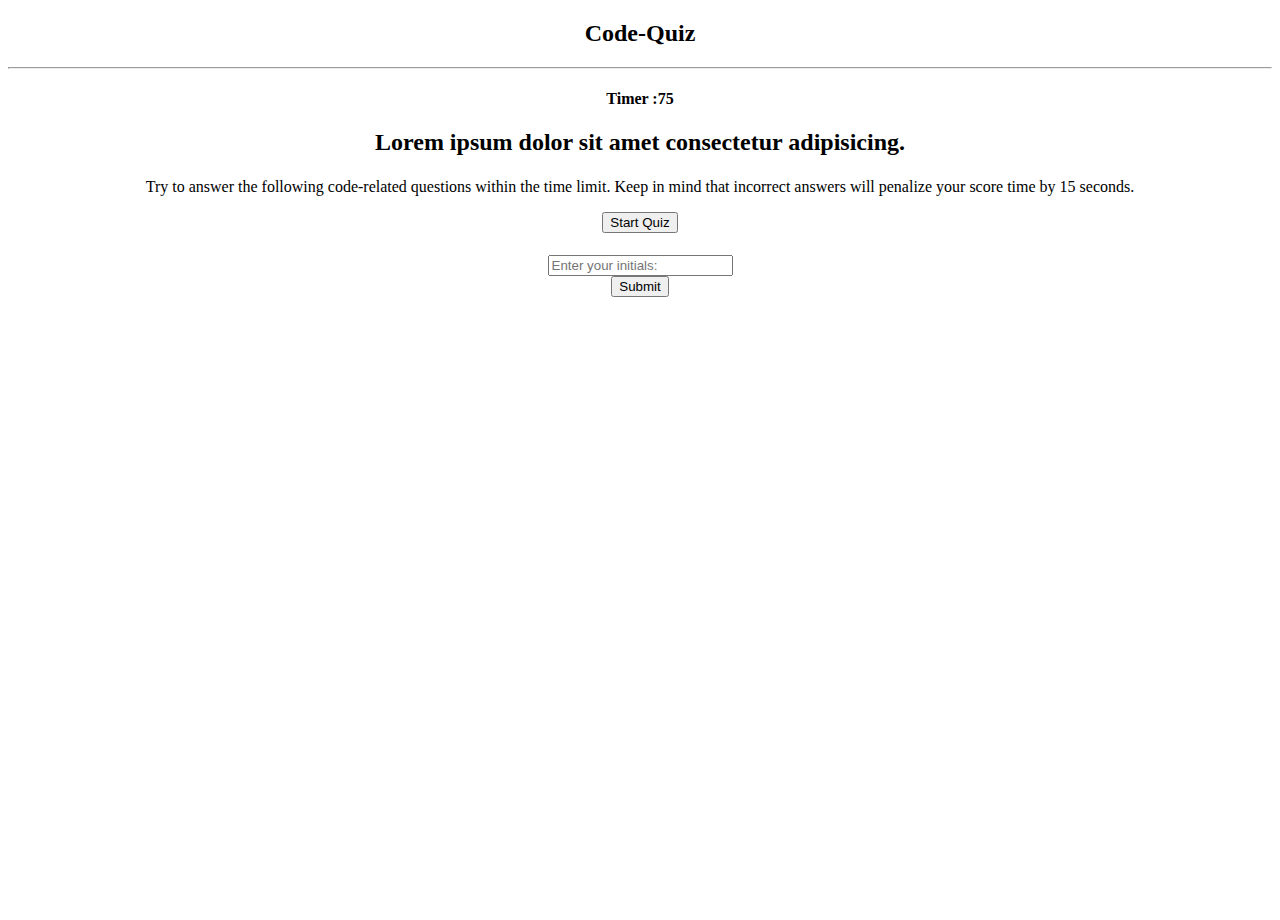
<file: index.html>
<!doctype html>
<html lang="en">
  <head>
    <!-- Required meta tags -->
    <meta charset="utf-8">
    <meta name="viewport" content="width=device-width, initial-scale=1">

    <!-- Bootstrap CSS -->
    <link rel="stylesheet" href="https://cdn.jsdelivr.net/npm/bootstrap@5.1.0/dist/css/bootstrap.min.css" rel="stylesheet" integrity="sha384-KyZXEAg3QhqLMpG8r+8fhAXLRk2vvoC2f3B09zVXn8CA5QIVfZOJ3BCsw2P0p/We" crossorigin="anonymous">
    <link rel="stylesheet" href="assets/style.css">

    <title>Code Quiz</title>
  </head>
  <body>
    <div class="container d-flex justify-content-center mt-5">
        
      <div class="game-box col-lg-8 p-4">
          <div class="row pb-4">
              <div class="col-lg-4">
                  <h2 class="code-title">Code-Quiz</h2>
                  
                  <!-- <button class="btn btn-outline-primary">Hight Score</button> -->
              </div>
              <hr>
              <div class="col-lg-4"></div>

              <div class="col-lg-4">
                  <h4 class="float-right text-primary d-none" id="timecounter">Timer :<span id="timer">75</span></h4>

              </div>
          </div>
          <div class="quiz-questions d-none" id="quiz-questions">
              <h2 class="text-info  text-center" id="title-item">Lorem ipsum dolor sit amet consectetur adipisicing.</h2>
              <div class="answers mt-5 mb-5" id="question-answers">
              </div>
              <h1 id="alert"></h1>
              
          </div>
          <div class="btnstart d-flex flex-column justify-content-center mt-8 mb-10" > 
              <p id="info">Try to answer the following code-related questions within the time limit. Keep in mind that incorrect answers will penalize your score time by 15 seconds.
              </p>
              <button class="btn btn-primary btn-lg" id="btn-start">Start Quiz</button>
              
          </div>
          
          <div class=" input-group mb-3 d-none" id="addscore">
              <h5 class="d-block"><span id="score"></span></h5>
                  <input type="text" class="form-control" placeholder="Enter your initials:"
                  id="inputScore" aria-describedby="basic-addon2">
                  <div class="input-group-append">
                      <button class="input-group-text btn btn-primary" id="btnScore">Submit</button>

                  </div>
          </div>
      </div>
  </div>
   

    
    
    <script src="https://cdn.jsdelivr.net/npm/bootstrap@5.1.0/dist/js/bootstrap.bundle.min.js" integrity="sha384-U1DAWAznBHeqEIlVSCgzq+c9gqGAJn5c/t99JyeKa9xxaYpSvHU5awsuZVVFIhvj" crossorigin="anonymous"></script>
    <script src="assets/script.js"></script>

  </body>
</html>

<!-- // run timeframe
//run questions collection

button.addEvenListener('click', function()){
    if right/wrong answer :show right/wrong answer
    store the answer in the storage
    settimeinterval jump to next question in 1 second
}//button Next Question
//move to next questions
//show score
//keep the score in record
//show user score storing 
//insert initial 
//play again? -->
</file>
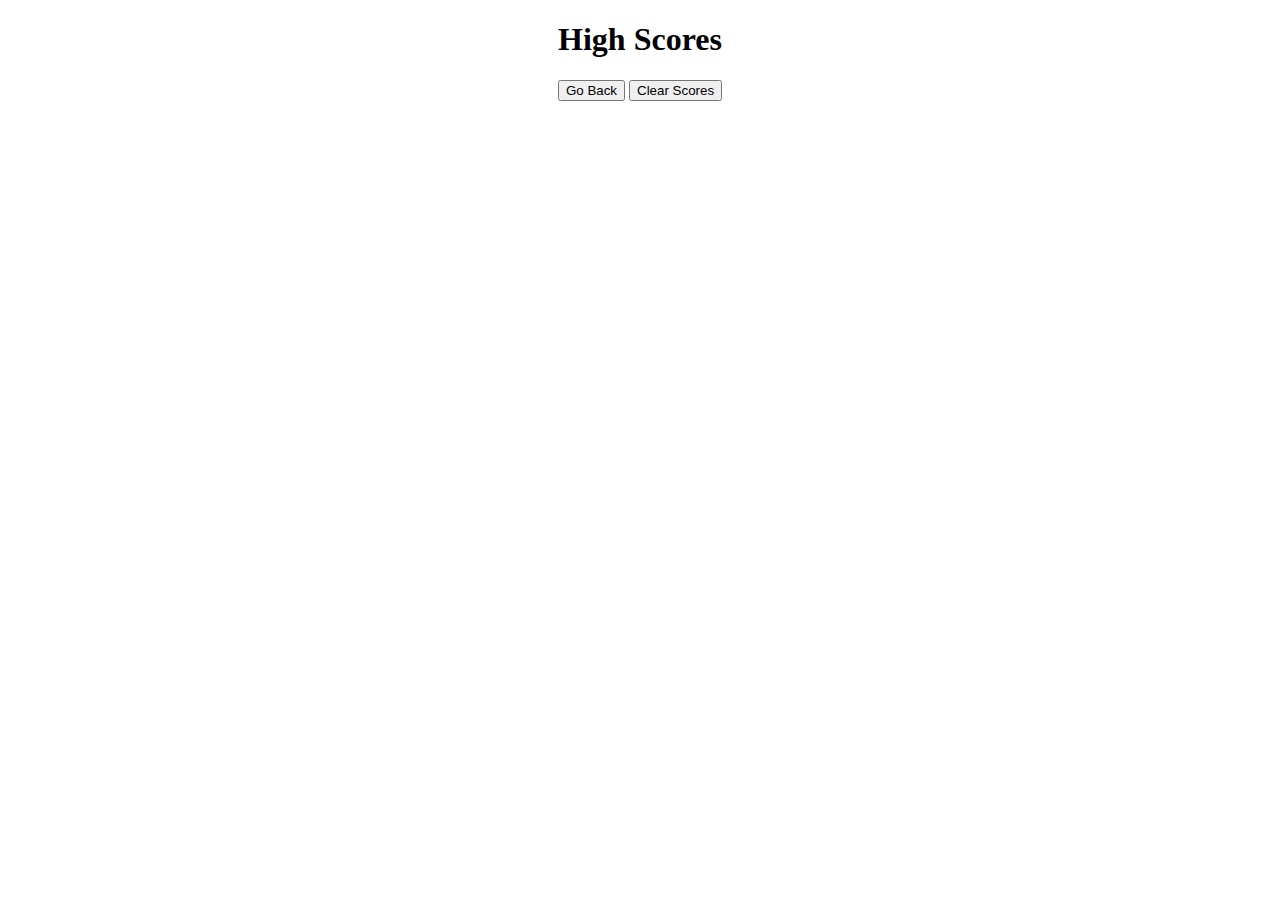
<file: score.html>
<!doctype html>
<html lang="en">
  <head>
    <!-- Required meta tags -->
    <meta charset="utf-8">
    <meta name="viewport" content="width=device-width, initial-scale=1">

    <!-- Bootstrap CSS -->
    <link rel="stylesheet" href="https://cdn.jsdelivr.net/npm/bootstrap@5.1.0/dist/css/bootstrap.min.css" rel="stylesheet" integrity="sha384-KyZXEAg3QhqLMpG8r+8fhAXLRk2vvoC2f3B09zVXn8CA5QIVfZOJ3BCsw2P0p/We" crossorigin="anonymous">
    <link rel="stylesheet" href="assets/style.css">

    <title>Code Quiz</title>
  </head>
  <body>
    <div class="container d-flex justify-content-center mt-5">
      <div class="game-box col-lg-8 p-4">

          <div class="row">
              <div class="col-4"></div>
              <div id="highScoresDiv" class="col-12">
                  <h1 id="scoresArea">High Scores</h1>
                  <div id="highScoresList"></div>

                  <button class="btn btn-primary" id="backButton" href = "index.html" >Go Back</button>
                  <button class="btn btn-primary" id="clearScores">Clear Scores</button>
              </div>
              <div class="col-4"></div>
          </div>
          
      </div>
  </div>
    

    
    
    <script src="https://cdn.jsdelivr.net/npm/bootstrap@5.1.0/dist/js/bootstrap.bundle.min.js" integrity="sha384-U1DAWAznBHeqEIlVSCgzq+c9gqGAJn5c/t99JyeKa9xxaYpSvHU5awsuZVVFIhvj" crossorigin="anonymous"></script>
    <script src="assets/score.js"></script>

  </body>
</html>
</file>
<file: assets/style.css>
body,html{
    font-family: Georgia, 'Times New Roman', Times, serif;
    text-align: center;
    height: 100%;
}
    
    
    h2 {
    text-align: center;
}
#code-title{
    text-align: center;
    font-weight: bold;
}
.answer-item{
    background: rgb(223, 201, 7);
    width: 90%;
    display: inline-block;
    border-radius:8px;
    padding: 3px;
}
</file>
